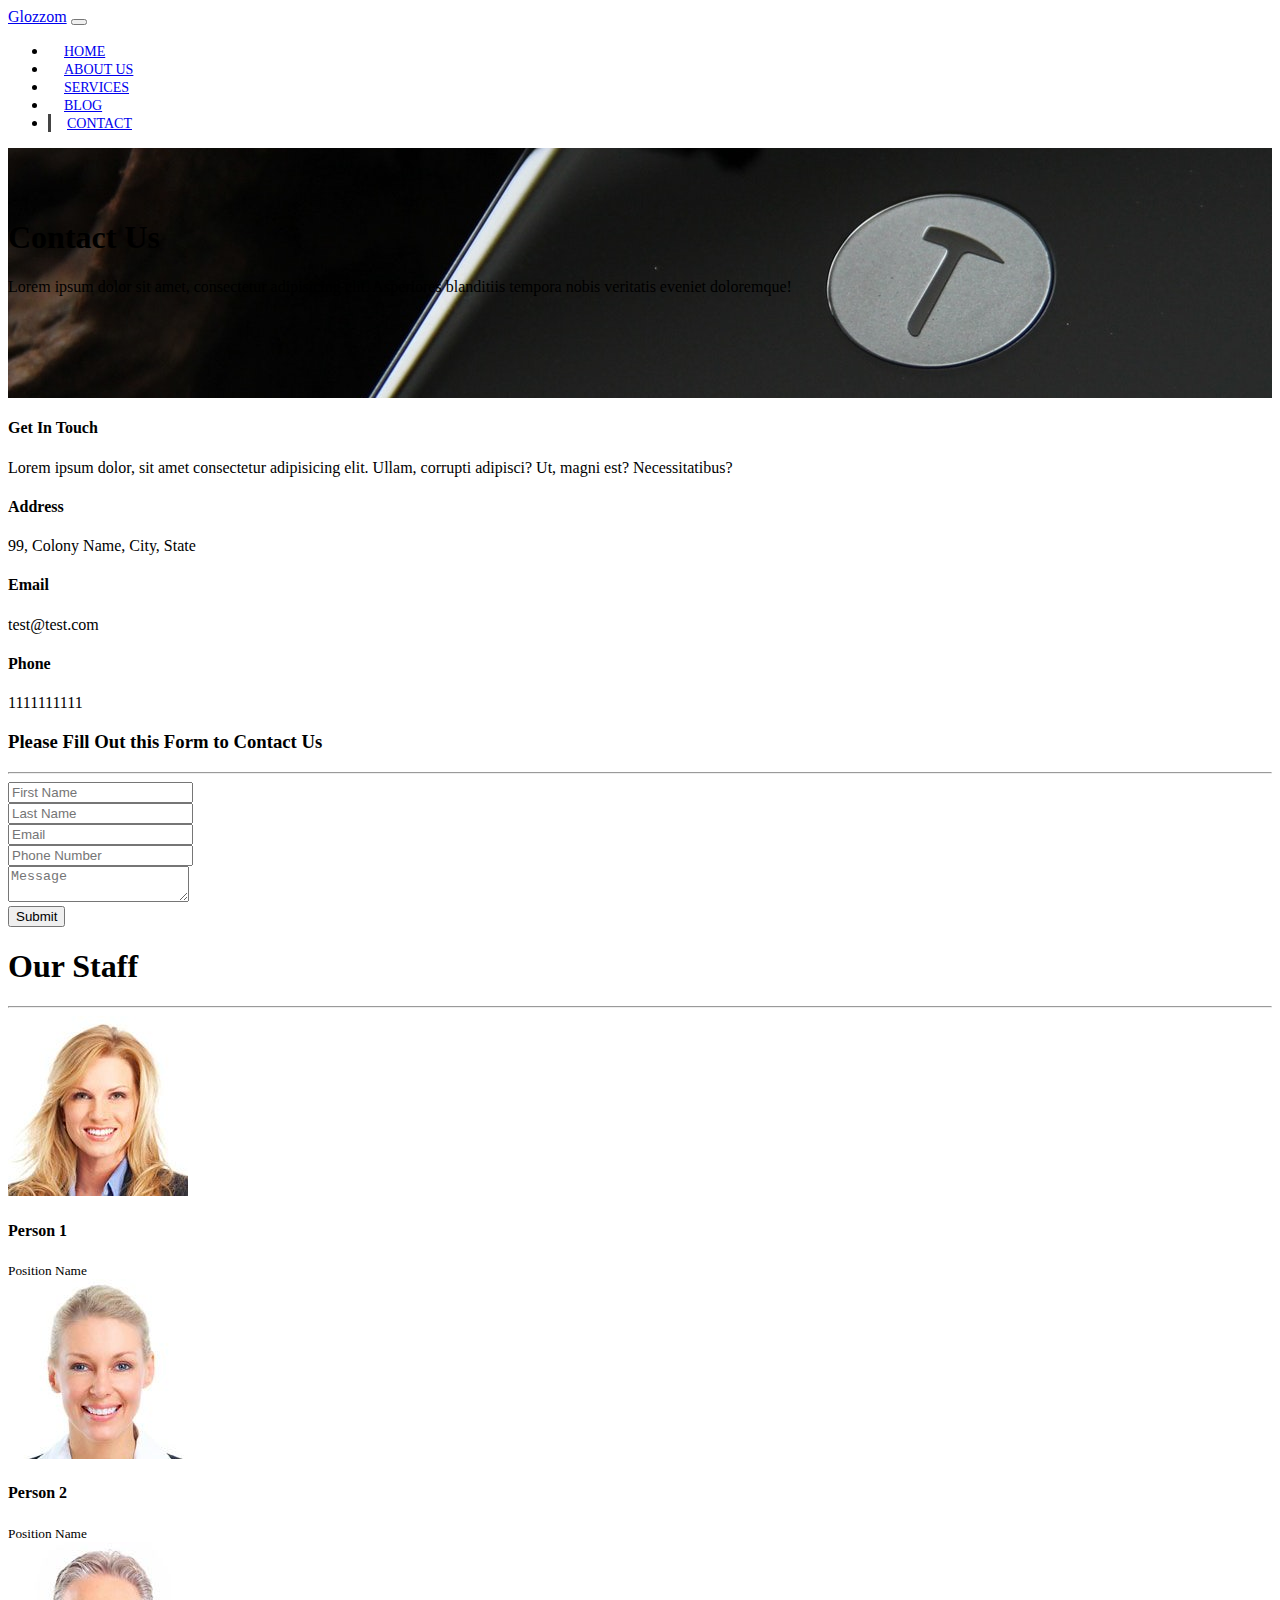
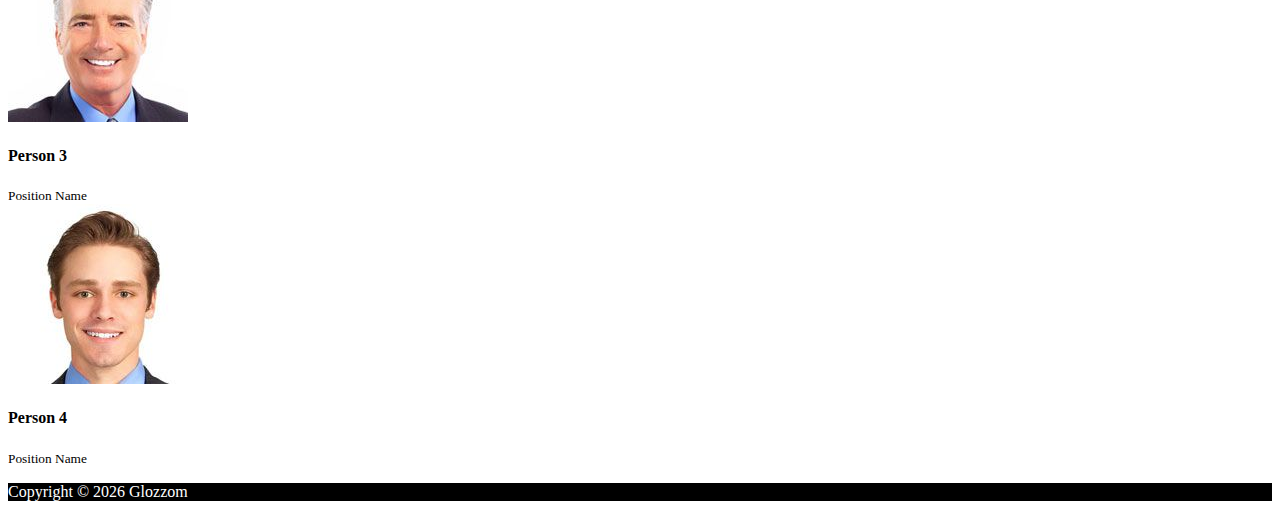
<file: contact.html>
<!DOCTYPE html>
<html lang="en">

<head>
  <meta charset="UTF-8">
  <meta name="viewport" content="width=device-width, initial-scale=1.0">
  <meta http-equiv="X-UA-Compatible" content="ie=edge">
  <link rel="stylesheet" href="https://use.fontawesome.com/releases/v5.0.13/css/all.css" integrity="sha384-DNOHZ68U8hZfKXOrtjWvjxusGo9WQnrNx2sqG0tfsghAvtVlRW3tvkXWZh58N9jp"
    crossorigin="anonymous">
  <link rel="stylesheet" href="https://stackpath.bootstrapcdn.com/bootstrap/4.1.1/css/bootstrap.min.css" integrity="sha384-WskhaSGFgHYWDcbwN70/dfYBj47jz9qbsMId/iRN3ewGhXQFZCSftd1LZCfmhktB"
    crossorigin="anonymous">

  <link rel="stylesheet" href="css/style.css">
  <title>Contact</title>
</head>

<body>
  <!-- Navbar  -->

  <nav class="navbar navbar-expand-sm navbar-dark bg-dark">
    <div class="container">

        <a href="#" class="navbar-brand">Glozzom</a>

        <button class="navbar-toggler" type="button" data-toggle="collapse" data-target="#navbarCollapse">
            <span class="navbar-toggler-icon"></span>
        </button>

        <div class="navbar-collapse collapse" id="navbarCollapse">
            <ul class="navbar-nav ml-auto">

                <li class="nav-item">
                    <a href="index.html" class="nav-link">Home</a>
                </li>

                <li class="nav-item">
                    <a href="about.html" class="nav-link">About Us</a>
                </li>

                <li class="nav-item">
                    <a href="service.html" class="nav-link">Services</a>
                </li>

                <li class="nav-item">
                    <a href="blog.html" class="nav-link">Blog</a>
                </li>

                <li class="nav-item active">
                    <a href="contact.html" class="nav-link">Contact</a>
                </li>

            </ul>
        </div>

    </div>
  </nav>


  <!-- Header -->

  <header id="page-header">
    <div class="container">
        <div class="row">
            <div class="col-md-6 text-center m-auto text-white">
                <h1>Contact Us</h1>
                <p>Lorem ipsum dolor sit amet, consectetur adipisicing elit. Asperiores blanditiis tempora nobis veritatis eveniet doloremque!</p>
            </div>
        </div>
    </div>
  </header>


  <!-- Contact -->

  <section id="contact" class="py-3">

    <div class="container">
        <div class="row">
            

                <div class="col-md-4">
                    <div class="card p-4">
                        <div class="card-body">

                            <h4>Get In Touch</h4>
                            <p>Lorem ipsum dolor, sit amet consectetur adipisicing elit. Ullam, corrupti adipisci? Ut, magni est? Necessitatibus?</p>

                            <h4>Address</h4>
                            <p>99, Colony Name, City, State</p>

                            <h4>Email</h4>
                            <p>test@test.com</p>

                            <h4>Phone</h4>
                            <p>1111111111</p>

                        </div>
                    </div>
                </div>

                <div class="col-md-8">
                    <div class="card p-4">
                        <div class="card-body">
                            <h3 class="text-center">Please Fill Out this Form to Contact Us</h3>
                            <hr>
                            <form>

                                <div class="row">

                                    <div class="col-md-6">
                                        <div class="form-group">
                                            <input type="text" class="form-control" placeholder="First Name">
                                        </div>
                                    </div>

                                    <div class="col-md-6">
                                        <div class="form-group">
                                            <input type="text" class="form-control" placeholder="Last Name">
                                        </div>
                                    </div>

                                </div>

                                <div class="row">

                                    <div class="col-md-6">
                                        <div class="form-group">
                                            <input type="text" class="form-control" placeholder="Email">
                                        </div>
                                    </div>

                                    <div class="col-md-6">
                                        <div class="form-group">
                                            <input type="text" class="form-control" placeholder="Phone Number">
                                        </div>
                                    </div>

                                </div>

                                <div class="row">
                                    <div class="col-md-12">
                                        <div class="form-group">
                                            <textarea  class="form-control" placeholder="Message"></textarea>
                                        </div>
                                    </div>
                                </div>

                                <div class="row">
                                    <div class="col-md-12">
                                        <div class="form-group">
                                            <input type="submit" value="Submit" class="form-control btn btn lg btn-outline-danger">
                                        </div>
                                    </div>
                                </div>

                            </form>

                        </div>
                    </div>
                </div>

            
        </div>
    </div>

  </section>



  <!-- Staff -->

  <section id="staff" class="py-5 bg-dark text-white text-center">
    <div class="container">
        <h1>Our Staff</h1>
        <hr>
        <div class="row">

            <div class="col-md-3">
                <img src="images/person1.jpg" alt="" class="img-fluid rounded-circle mb-2">
                <h4>Person 1</h4>
                <small>Position Name</small>
            </div>

            <div class="col-md-3">
                <img src="images/person2.jpg" alt="" class="img-fluid rounded-circle mb-2">
                <h4>Person 2</h4>
                <small>Position Name</small>
            </div>

            <div class="col-md-3">
                <img src="images/person3.jpg" alt="" class="img-fluid rounded-circle mb-2">
                <h4>Person 3</h4>
                <small>Position Name</small>
            </div>

            <div class="col-md-3">
                <img src="images/person4.jpg" alt="" class="img-fluid rounded-circle mb-2">
                <h4>Person 4</h4>
                <small>Position Name</small>
            </div>

        </div>
    </div>
  </section>
  



  <!-- Footer -->

  <footer id="main-footer" class="text-center bg-black text-white p-4">
    <div class="container">
        <div class="row">
            <div class="col">
                <p>
                    Copyright &copy; <span id="year"></span> Glozzom
                </p>
            </div>
        </div>
    </div>
  </footer>


  <script src="http://code.jquery.com/jquery-3.3.1.min.js" integrity="sha256-FgpCb/KJQlLNfOu91ta32o/NMZxltwRo8QtmkMRdAu8="
    crossorigin="anonymous"></script>
  <script src="https://cdnjs.cloudflare.com/ajax/libs/popper.js/1.14.3/umd/popper.min.js" integrity="sha384-ZMP7rVo3mIykV+2+9J3UJ46jBk0WLaUAdn689aCwoqbBJiSnjAK/l8WvCWPIPm49"
    crossorigin="anonymous"></script>
  <script src="https://stackpath.bootstrapcdn.com/bootstrap/4.1.1/js/bootstrap.min.js" integrity="sha384-smHYKdLADwkXOn1EmN1qk/HfnUcbVRZyYmZ4qpPea6sjB/pTJ0euyQp0Mk8ck+5T"
    crossorigin="anonymous"></script>



  <script>
    // Get the current year for the copyright
    $('#year').text(new Date().getFullYear());





  </script>
</body>

</html>
</file>
<file: css/style.css>
body{
    overflow-x: hidden;
}

.navbar .nav-link{
    text-transform: uppercase;
    padding-right: 1rem !important;
    padding-left: 1rem !important;
    font-size: 14px;
}

.navbar .nav-item.active{
    border-left: #444 3px solid;
}

.carousel-item{
    height: 450px;
}

.carousel-image-1{
    background: url('../images/image1.jpg');
    background-size: cover;
}

.carousel-image-2{
    background: url('../images/image2.jpg');
    background-size: cover;
}

.carousel-image-3{
    background: url('../images/image3.jpg');
    background-size: cover;
}

#home-heading-section{
    position: relative;
    min-height: 200px;
    background: url('../images/lights.jpg');
    background-attachment: fixed;
    background-repeat: no-repeat;
    text-align: center;
    color: #fff;
}

.dark-overlay{
    position: absolute;
    top: 0;
    left: 0;
    width: 100%;
    height: 100%;
    background: rgba(0,0,0,0.7);
}

#video-play{
    min-height: 200px;
    position: relative;
    background: url('../images/media.jpg');
    background-attachment: fixed;
    background-repeat: no-repeat;
    text-align: center;
    color: #fff;
}

#video-play a{
    color: #fff;
}

.bg-black{
    background: #000;
    color: #fff;
}

#page-header{
    height: 200px;
    background: url('../images/image1.jpg');
    background-attachment: fixed;
    background-repeat: no-repeat;
    background-position: 0 -360px;
    padding-top: 50px;
}

.about-img{
    margin-top: -50px;
}

#faq .card{
    border: #444;
}

#faq a{
    text-decoration: none;
    color: #fff;
}

#faq .card-header,
#faq .card-body{
    background: #333;
    
}
</file>
